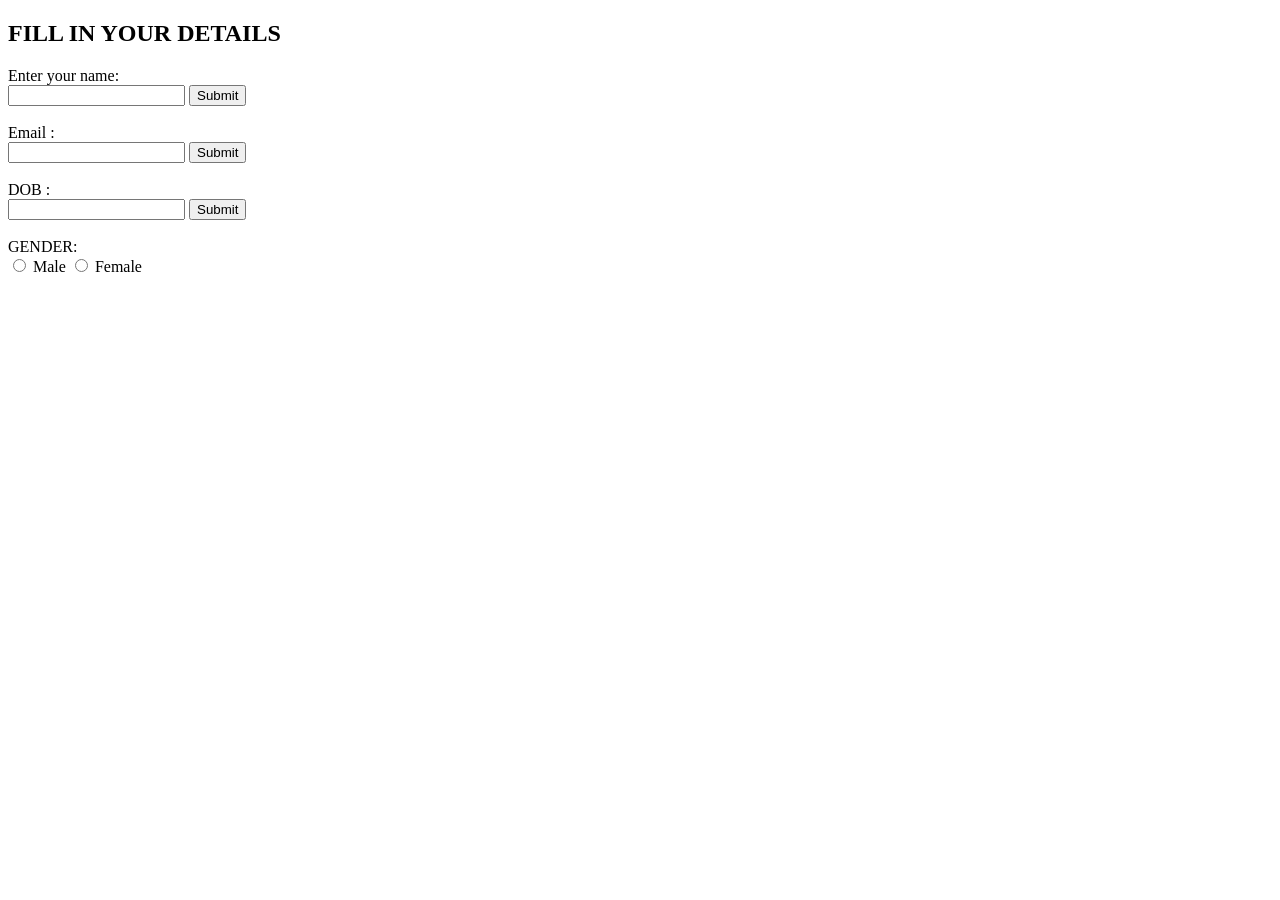
<file: forms.html>
<!DOCTYPE html>
<html lang="en">
<head>
    <meta charset="UTF-8">
    <meta name="viewport" content="width=device-width, initial-scale=1.0">
    <title>REGISTER</title>
</head>
<body>
    <h2>FILL IN YOUR DETAILS</h2>
    <form action="">
        <label for="name">Enter your name:</label><br>
        <input type="text" id="NAME">
        <input type="submit" name="Enter"><br>
        <br>

        <label for="name">Email :</label><br>
        <input type="email" id="NAME">
        <input type="submit" name="Enter"><br>
        <br>

        <label for="name">DOB :</label><br>
        <input type="text" id="NAME">
        <input type="submit" name="Enter"><br>
        <br>

        <label for="name">GENDER: </label><br>
        <input type="radio" id="NAME" name="one">
        <label for="">Male</label>
        <input type="radio" name="one">
        <label for="">Female</label>

        <br>
    </form> 
    
</body>
</html>
</file>
